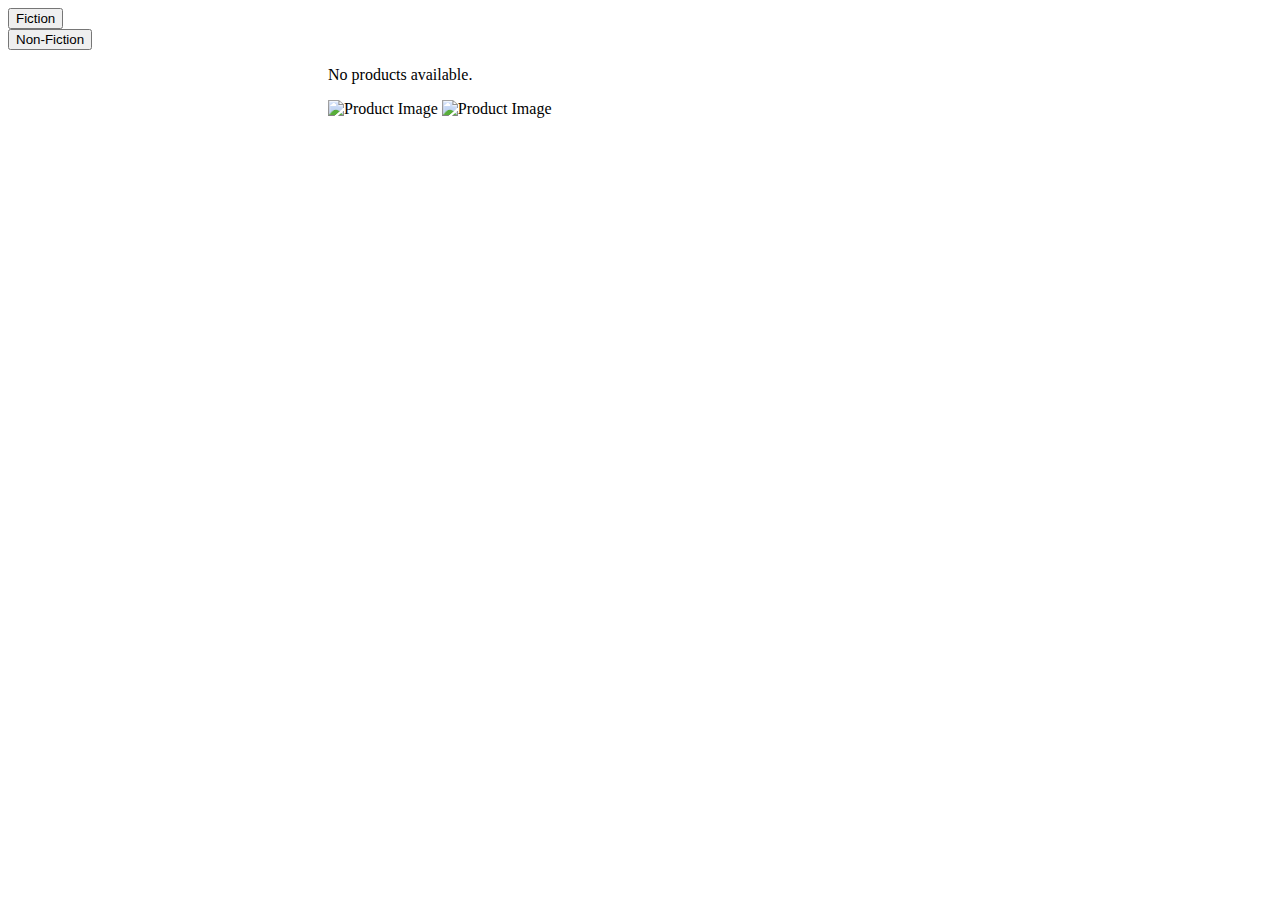
<file: src/main/resources/templates/index.html>
<!DOCTYPE html>
<html lang="en" xmlns:th="https://www.thymeleaf.org">
<head>
    <meta charset="UTF-8">
    <Title>Home</Title>
    <link rel="stylesheet" th:href="@{/style.css}">
    <link rel="stylesheet" href="https://cdnjs.cloudflare.com/ajax/libs/font-awesome/6.5.1/css/all.min.css">

</head>
<body>
<!-- Navbar -->
    <div th:replace="fragments/navbar :: navbar"></div>

    <div class="index-page">
        <!-- Filters -->
        <div class="filters-sidebar">
            <button class="dropdown-btn">Fiction  <span class="dropdownSymbol"></span></button>
            <div class="dropdown-container" id="fiction"></div>
            <button class="dropdown-btn">Non-Fiction    <span class="dropdownSymbol"></span></button>
            <div class="dropdown-container" id="non-fiction"></div>
        </div>

        <!-- Catalogue -->
        <main style="margin-left: 20rem">
            <div class="catalogue-grid">
                <div th:if="${#lists.isEmpty(products)}">
                    <p>No products available.</p>
                </div>

                    <div th:each="product : ${products}" class="product-box">
                        <a th:href="@{/product/{id}(id=${product.id})}">
                            <img th:if="${product.image} == null"
                                 th:src="@{/images/unloaded-image.png}"
                                 alt="Product Image"
                                 class="product-image">
                            <img th:if="${product.image} != null"
                                 th:src="@{/uploadedImages/{id}(id=${product.image.id})}"
                                 alt="Product Image"
                                 class="product-image">
                            <h4 th:text="${product.title}"></h4>
                        </a>

                        <p th:text="${product.author}"></p>
                        <p th:text="${product.genre}"></p>
                        <p th:text="${product.price != null ? '€' + #numbers.formatDecimal(product.price,1,2) : 'FREE'}"></p>
                    </div>

            </div>
        </main>
    </div>
    <script th:src="@{index.js}"></script>
</body>
</html>
</file>
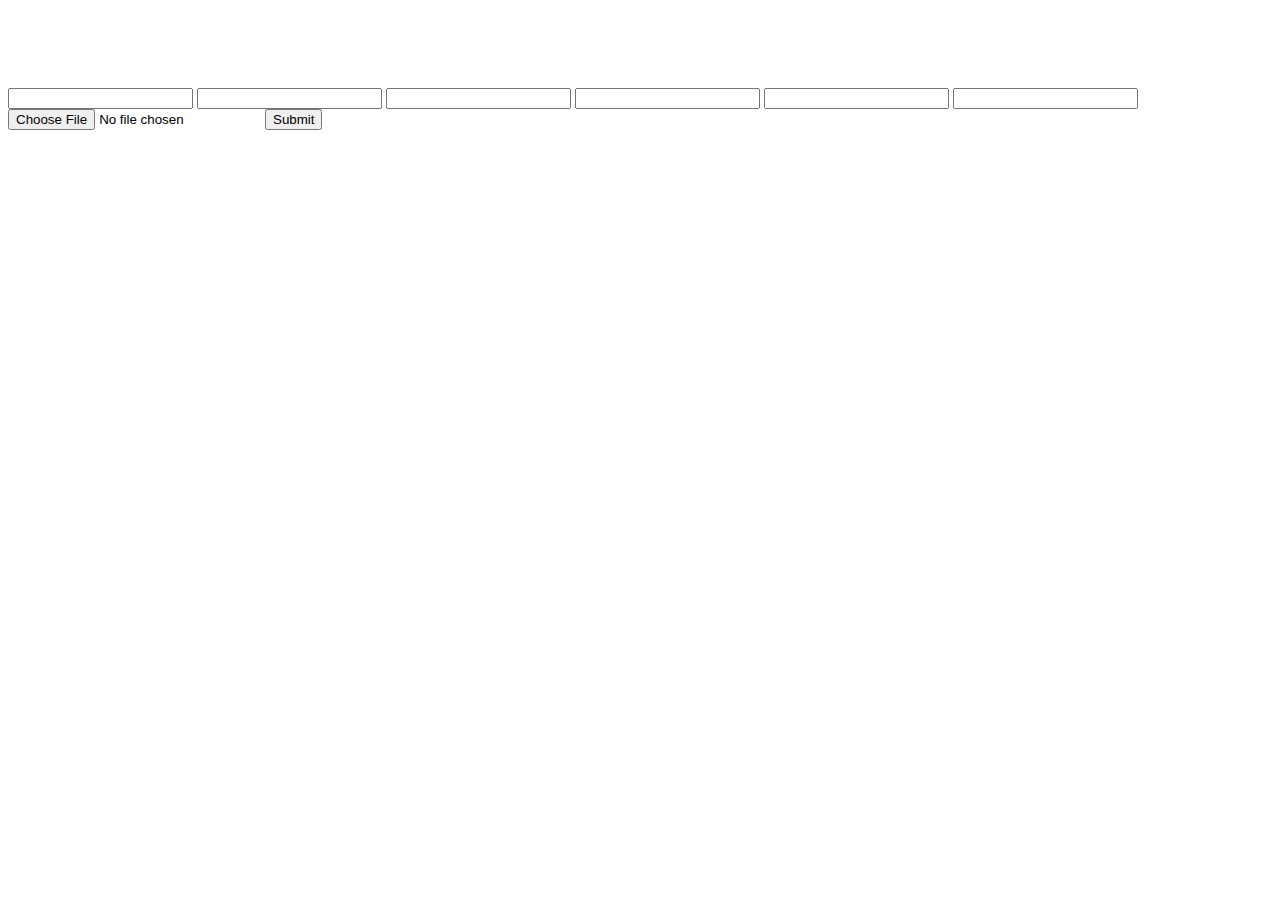
<file: src/main/resources/templates/addProduct.html>
<!DOCTYPE html>
<html lang="en" xmlns:th="https://www.thymeleaf.org">
<head>
    <meta charset="UTF-8">
    <Title>Add Product</Title>
    <link rel="stylesheet" th:href="@{/style.css}">
    <link rel="stylesheet" href="https://cdnjs.cloudflare.com/ajax/libs/font-awesome/6.5.1/css/all.min.css">

</head>
<body>
<!-- Navbar -->
    <div th:replace="fragments/navbar :: navbar"></div>

    <form style="padding-top:80px" action="/addProduct" method="post" enctype="multipart/form-data">
        <input type="text" name="title" />
        <input type="text" name="author" />
        <input type="text" name="genre" />
        <input type="text" name="publisher" />
        <input type="text" name="description" />
        <input type="number" name="price" />
        <input type="file" name="imageFile" accept="image/*"/>
        <button type="submit">Submit</button>
    </form>
</body>
</file>
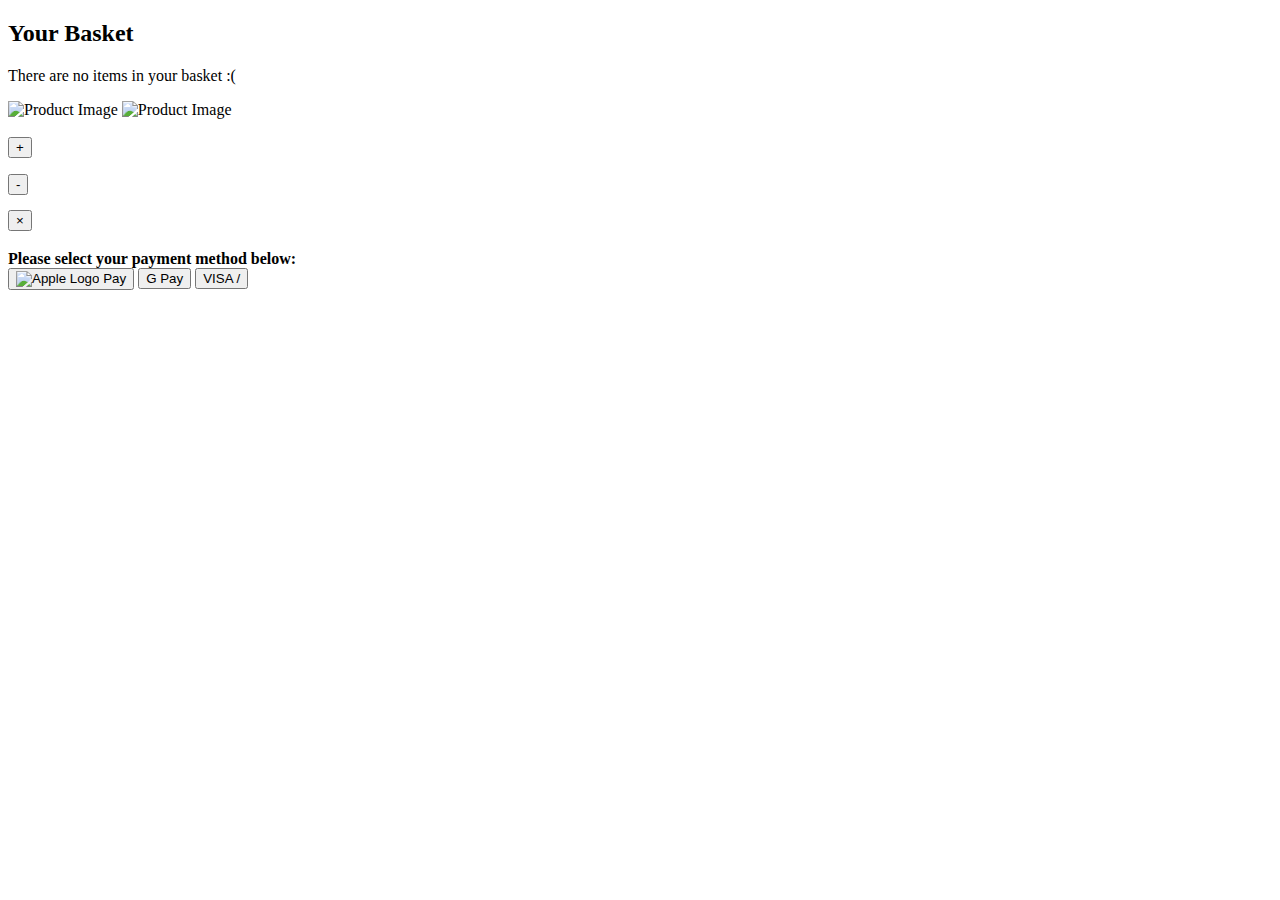
<file: src/main/resources/templates/basket.html>
<!DOCTYPE html>
<html lang="en" xmlns:th="https://www.thymeleaf.org">
<head>
    <meta charset="UTF-8">
    <Title>Basket</Title>
    <link rel="stylesheet" th:href="@{/style.css}">
    <link rel="stylesheet" href="https://cdnjs.cloudflare.com/ajax/libs/font-awesome/6.5.1/css/all.min.css">

</head>
<body>
<!-- Navbar -->
    <div th:replace="fragments/navbar :: navbar"></div>
<!-- Basket -->
    <div class="basket-page-container">
        <div class="basket-items-container">
            <h2>Your Basket</h2>
            <div th:if="${#lists.isEmpty(basket)}">
                <p>There are no items in your basket :(</p>
            </div>
            <div class="basket-item" th:each="item : ${basket}" >
                <a th:href="@{/product/{id}(id=${item.product.id})}" class="basket-product-image">
                    <img th:if="${item.product.image == null}"
                        th:src="@{/images/unloaded-image.png}"
                        alt="Product Image"
                        class="basket-product-image">
                    <img th:if="${item.product.image != null}"
                         th:src="@{/uploadedImages/{id}(id=${item.product.image?.id})}"
                         alt="Product Image"
                         class="basket-product-image">
                </a>

                <div class="basket-product-info">
                    <div class="basket-product-title">
                        <span class="basket-title" th:text="${item.product.title}"></span>
                        <span class="basket-author" th:text="'by ' + ${item.product.author} "></span>
                        <span style="padding-left: 1rem;" class="basket-title"
                              th:text="'€'+${#numbers.formatDecimal(item.product.price, 1, 2)}"></span>
                    </div>

                    <div class="basket-product-description" th:text="${item.product.description}"></div>
                </div>
                <div class="basket-product-controls">
                    <div class="basket-quantity-adjust">
                        <form th:action="@{/basket/add/{id}(id=${item.product.id})}" method="post">
                            <button type="submit" class="basket-quantity-button" >+</button>
                        </form>
                        <p th:text="${item.quantity}"></p>
                        <form th:action="@{/basket/remove/{id}(id=${item.product.id})}" method="post">
                            <button type="submit" class="basket-quantity-button" >-</button>
                        </form>
                    </div>
                    <form th:action="@{/basket/delete/{id}(id=${item.product.id})}"
                          method="post"
                          style="padding-top: 15px">
                        <button type="submit" class="basket-remove-btn" >×</button>
                    </form>
                </div>
            </div>
        </div>
        <div class="basket-payment-container">
            <h3 class="not-bold" th:text="'Total: €'+${#numbers.formatDecimal(total, 1, 2)}"></h3>
            <div class="buttons-wrapper">
                <strong>Please select your payment method below:</strong>
                <!-- All buttons with same action because payment method doesn't matter -->
                <form th:action="@{/checkout}" method="post" class="payment-methods">
                    <button class="pay-btn apple-pay">
                        <img th:src="@{/images/apple.png}" alt="Apple Logo" class="apple-logo">
                        Pay
                    </button>
                    <button class="pay-btn google-pay">
                        <span class="g-logo">G</span>
                        Pay
                    </button>
                    <button class="pay-btn card-pay">
                        <span class="card-icons">
                            <span class="visa">VISA  / </span>
                            <span class="mc">
                              <span class="circle red"></span>
                              <span class="circle yellow"></span>
                            </span>
                        </span>
                    </button>
                </form>
            </div>
        </div>
    </div>

</body>
</html>
</file>
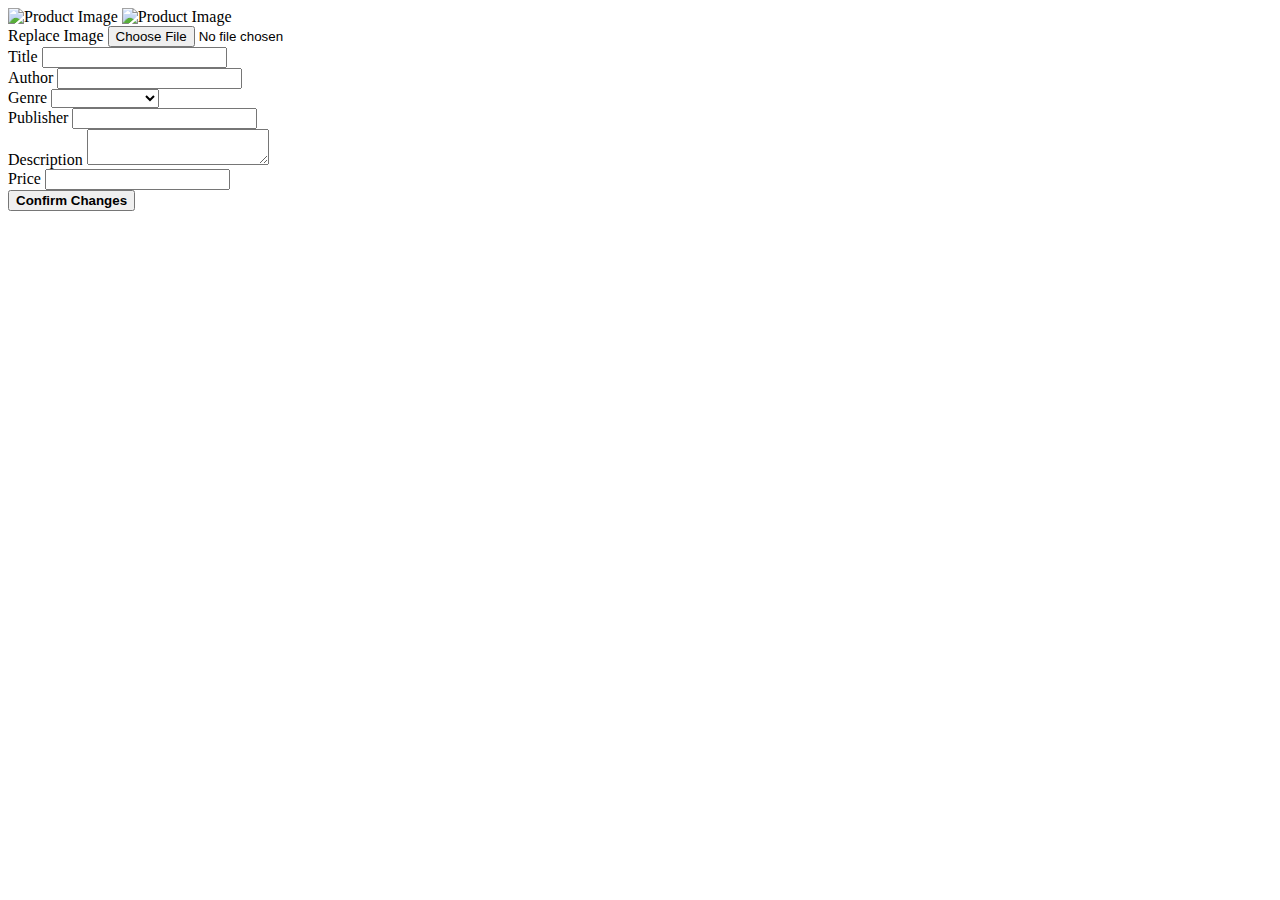
<file: src/main/resources/templates/editProduct.html>
<!DOCTYPE html>
<html lang="en" xmlns:th="https://www.thymeleaf.org">
<head>
    <meta charset="UTF-8">
    <Title>Edit Product</Title>
    <link rel="stylesheet" th:href="@{/style.css}">
    <link rel="stylesheet" href="https://cdnjs.cloudflare.com/ajax/libs/font-awesome/6.5.1/css/all.min.css">
</head>
<body>
<div th:replace="fragments/navbar :: navbar"></div>

<main>
    <form th:action="@{/product/{id}/edit(id=${product.id})}" method="post" enctype="multipart/form-data">
        <div class="product-page">

            <div class="product-page-image-container">
                <img th:if="${product.image == null}"
                     th:src="@{/images/unloaded-image.png}"
                     alt="Product Image"
                     class="big-product-image edit-product-image">
                <img th:if="${product.image != null}"
                     th:src="@{/uploadedImages/{id}(id=${product.image?.id})}"
                     alt="Product Image"
                     class="big-product-image edit-product-image">
                <div class="add-product-form-group edit-image-upload">
                    <label>Replace Image</label>
                    <input type="file" name="imageFile" accept="image/*" />
                </div>
            </div>

            <div class="product-page-top-right">
                <div class="description-box">
                    <div class="add-product-form-group">
                        <label>Title</label>
                        <input type="text" name="title" th:value="${product.title}" required
                               class="edit-product-input" />
                    </div>
                    <div class="add-product-form-group">
                        <label>Author</label>
                        <input type="text" name="author" th:value="${product.author}" required
                               class="edit-product-input" />
                    </div>
                    <div class="add-product-form-group">
                        <label>Genre</label>
                        <select name="genre" required class="add-product-select edit-product-input">
                            <option value="" disabled>Select a genre</option>
                            <option th:each="genre : ${f_genres}"
                                    th:value="${genre}"
                                    th:text="${genre}"></option>
                            <option th:each="genre : ${nf_genres}"
                                    th:value="${genre}"
                                    th:text="${genre}"></option>

                        </select>
                    </div>
                    <div class="add-product-form-group">
                        <label>Publisher</label>
                        <input type="text" name="publisher" th:value="${product.publisher}" required
                               class="edit-product-input" />
                    </div>
                    <div class="add-product-form-group">
                        <label>Description</label>
                        <textarea name="description" required
                                  class="edit-product-input edit-product-textarea"
                                  th:text="${product.description}"></textarea>
                    </div>
                    <div class="add-product-form-group">
                        <label>Price</label>
                        <input type="number" name="price" th:value="${product.price}" step="0.01" min="0" required
                               class="edit-product-input edit-product-input-price" />
                    </div>
                </div>
                <div class="buttons-wrapper">
                    <button type="submit" class="add-to"><b>Confirm Changes</b></button>
                </div>
            </div>

            <div class="product-page-bottom"></div>

        </div>
    </form>
</main>
</body>
</html>
</file>
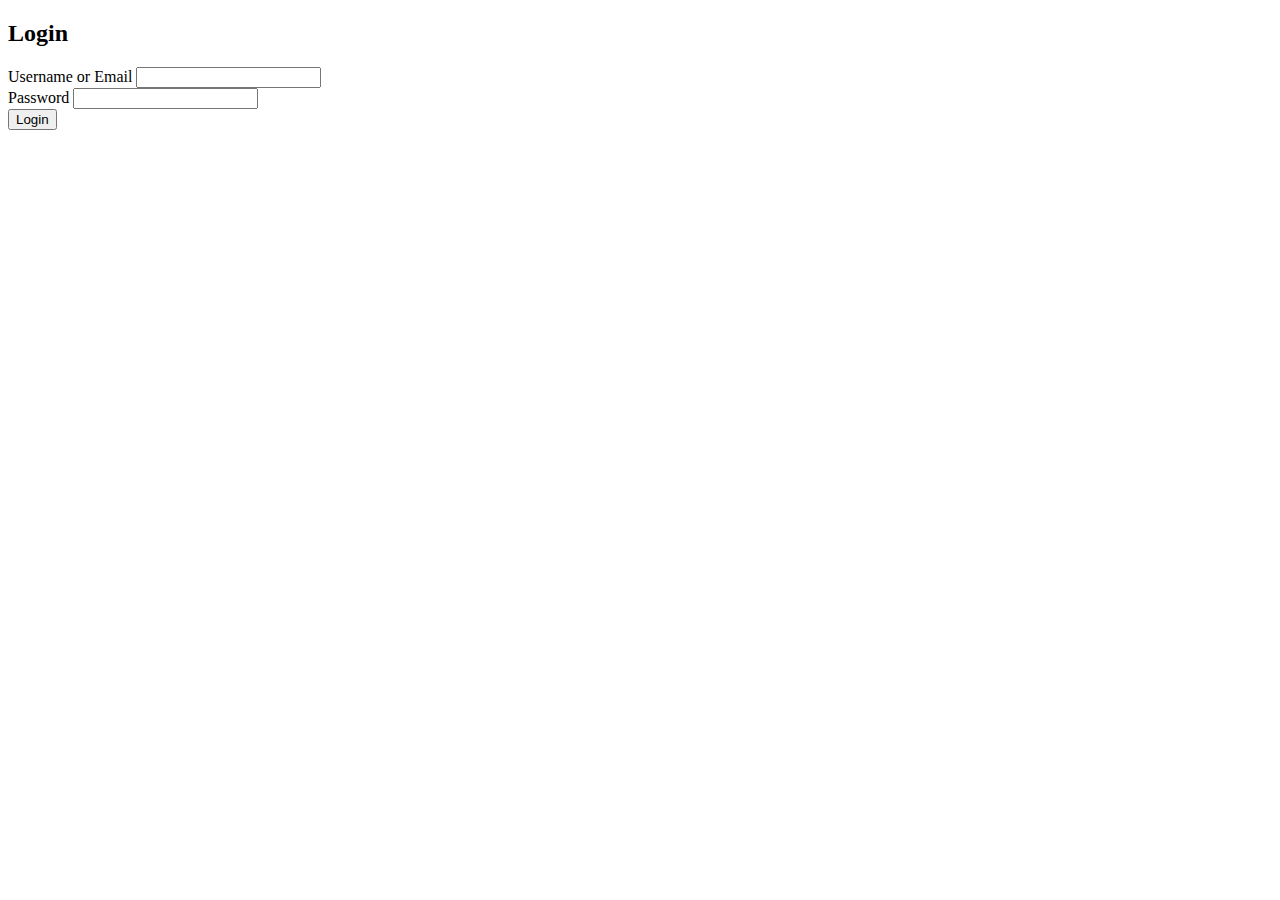
<file: src/main/resources/templates/logIn.html>
<!DOCTYPE html>
<html lang="en" xmlns:th="https://www.thymeleaf.org">
<head>
    <meta charset="UTF-8">
    <Title>Log In</Title>
    <link rel="stylesheet" th:href="@{/style.css}">
    <link rel="stylesheet" href="https://cdnjs.cloudflare.com/ajax/libs/font-awesome/6.5.1/css/all.min.css">

</head>

<body>
<!-- Navbar -->
    <div th:replace="fragments/navbar :: navbar"></div>

    <div class="signup-form-container">
        <h2 class="signup-form-title">Login</h2>

        <p class="signup-error" th:if="${error}" th:text="${error}"></p>

        <form class="signup-form" action="/logIn" method="post">


            <div class="signup-form-group">
                <label for="username" class="signup-form-label">Username or Email</label>
                <input type="text" id="username" name="username" class="signup-form-input" required>
            </div>

            <div class="signup-form-group">
                <label for="password" class="signup-form-label">Password</label>
                <input type="password" id="password" name="password" class="signup-form-input" required>
            </div>

            <button type="submit" class="signup-form-button">Login</button>

        </form>
    </div>
</file>
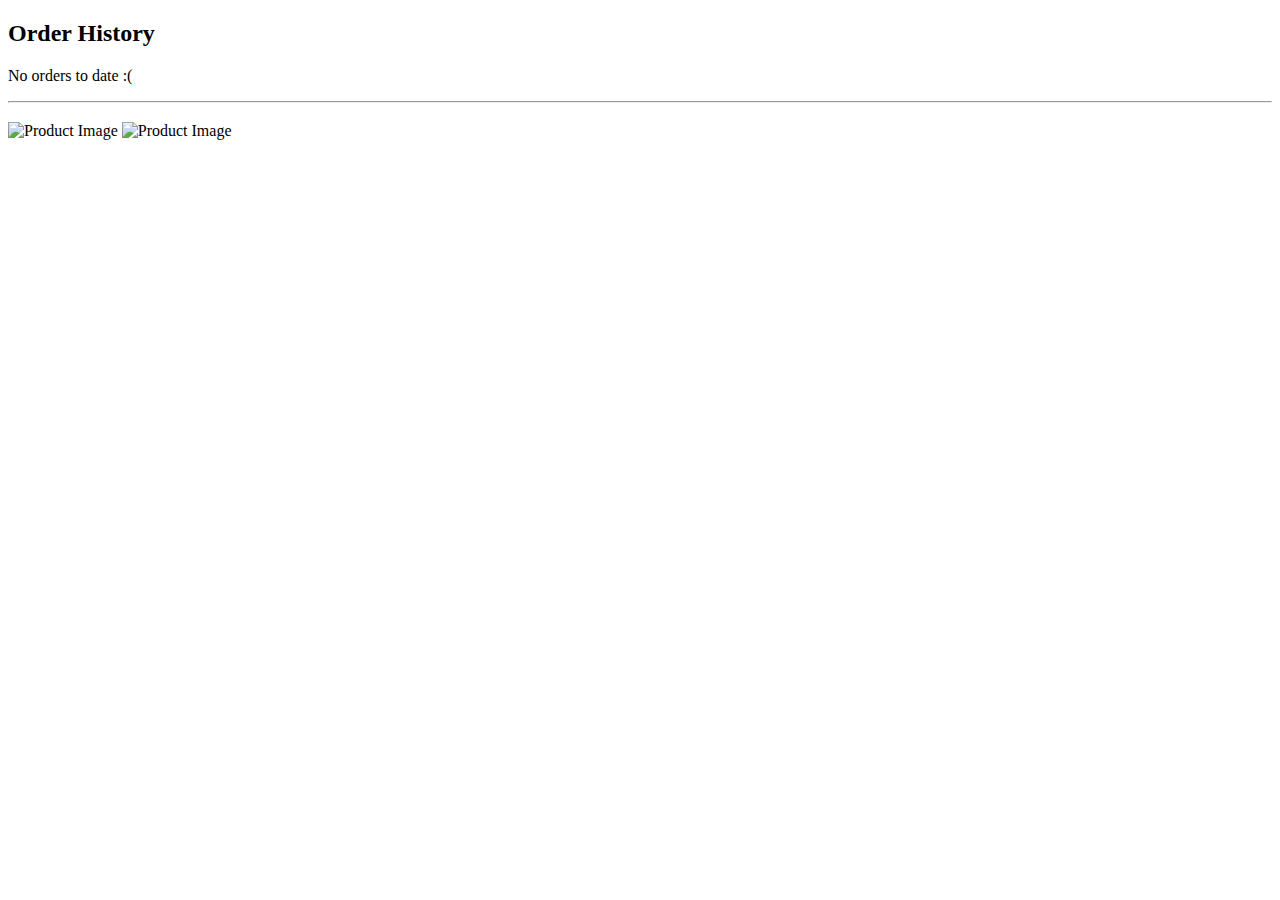
<file: src/main/resources/templates/orderHistory.html>
<!DOCTYPE html>
<html lang="en" xmlns:th="https://www.thymeleaf.org">
<head>
    <meta charset="UTF-8">
    <Title>Order History</Title>
    <link rel="stylesheet" th:href="@{/style.css}">
    <link rel="stylesheet" href="https://cdnjs.cloudflare.com/ajax/libs/font-awesome/6.5.1/css/all.min.css">

</head>
<body>
<!-- Navbar -->
<!-- TODO: Group orders by datetime and clear basket -->
    <div th:replace="fragments/navbar :: navbar"></div>
    <!-- Order History -->
    <div class="basket-page-container">
        <div class="basket-items-container">
            <h2>Order History</h2>
            <div th:if="${#maps.isEmpty(orders)}">
                <p>No orders to date :(</p>
            </div>
            <div class="order-group" th:each="orderGroup : ${orders}">
                <hr class="order-group-divider">
                <h3 class="order-date-time"
                    th:text="${#temporals.format(orderGroup.key, 'dd MMM yyyy, HH:mm')}">
                </h3>
                <div class="basket-item" th:each="item : ${orderGroup.value}">
                    <a th:href="@{/product/{id}(id=${item.product.id})}" class="basket-product-image">
                        <img th:if="${item.product.image == null}"
                             th:src="@{/images/unloaded-image.png}"
                             alt="Product Image"
                             class="basket-product-image">
                        <img th:if="${item.product.image != null}"
                             th:src="@{/uploadedImages/{id}(id=${item.product.image?.id})}"
                             alt="Product Image"
                             class="basket-product-image">
                    </a>

                    <div class="basket-product-info">
                        <div class="basket-product-title">
                            <span class="basket-title" th:text="${item.product.title}"></span>
                            <span class="basket-author" th:text="'by ' + ${item.product.author} "></span>
                            <span style="padding-left: 1rem;" class="basket-title"
                                  th:text="'€'+${#numbers.formatDecimal(item.priceAtPurchase, 1, 2)}"></span>
                        </div>

                        <div class="basket-product-description" th:text="${item.product.description}"></div>
                    </div>
                    <div class="basket-product-controls">
                        <div class="basket-quantity-adjust">
                            <p th:text="'Quantity: '+${item.quantity}"></p>
                        </div>
                    </div>
                </div>

            </div>
        </div>
    </div>

</body>
</html>
</file>
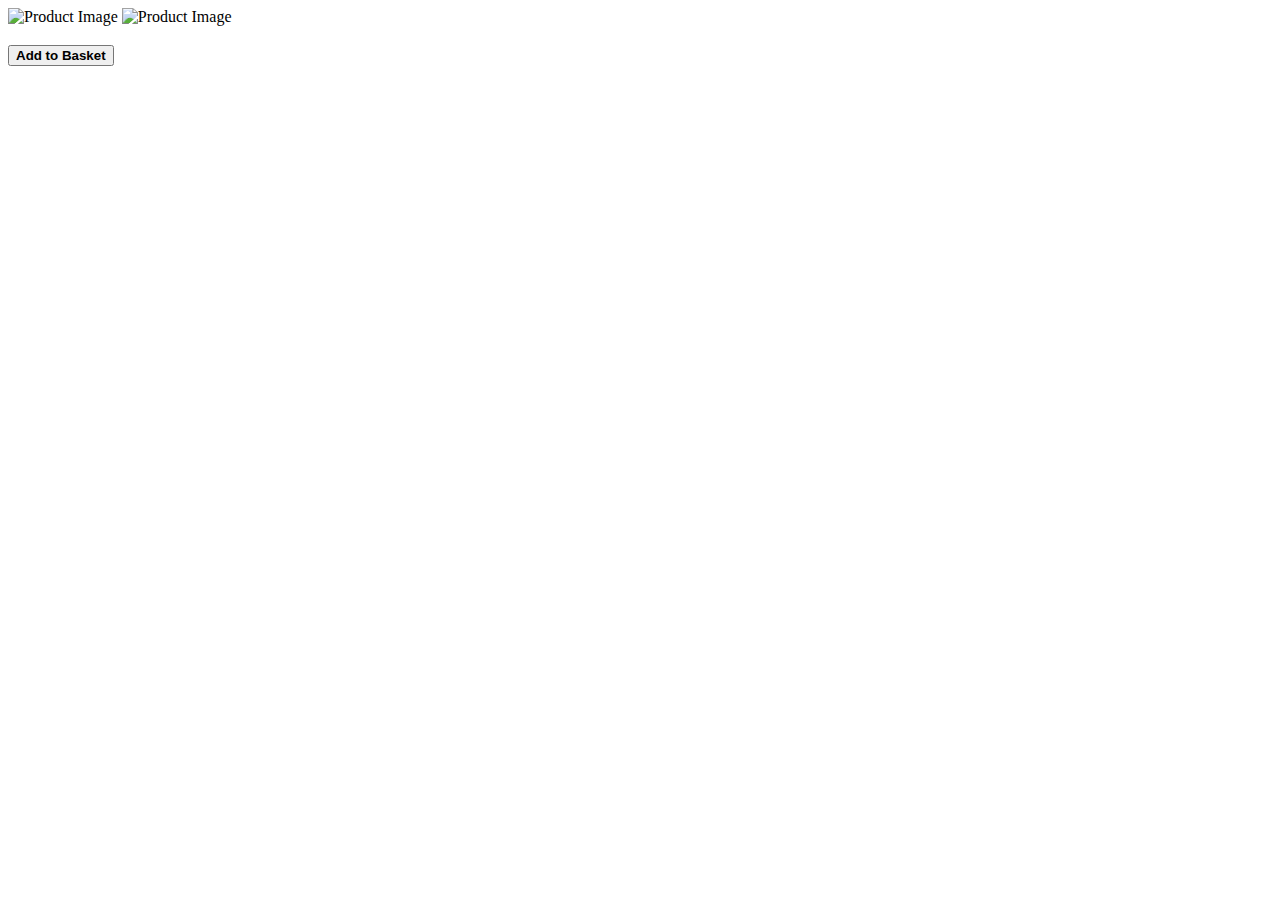
<file: src/main/resources/templates/product.html>
<!DOCTYPE html>
<html lang="en" xmlns:th="https://www.thymeleaf.org">
<head>
    <meta charset="UTF-8">
    <Title>Product Showcase</Title>
    <link rel="stylesheet" th:href="@{/style.css}">
    <link rel="stylesheet" href="https://cdnjs.cloudflare.com/ajax/libs/font-awesome/6.5.1/css/all.min.css">

</head>
<body>
<!-- Navbar -->

    <div th:replace="fragments/navbar :: navbar"></div>

<!-- Product -->
    <main>
        <div class="product-page">
            <div class="product-page-image-container">
                <img th:if="${product.image == null}"
                     th:src="@{/images/unloaded-image.png}"
                     alt="Product Image"
                     class="big-product-image">
                <img th:if="${product.image != null}"
                     th:src="@{/uploadedImages/{id}(id=${product.image?.id})}"
                     alt="Product Image"
                     class="big-product-image">

            </div>
            <div class="product-page-top-right">
                <div class="description-box">
                    <h3 th:text="${product.title}"></h3>
                    <p th:text="${product.description}"></p>
                </div>
                <div class="buttons-wrapper">
                    <form th:action="@{/product/{id}/add(id=${product.id})}" method="post">
                        <input type="hidden" name="productId" th:value="${product.id}"/>
                        <button type="submit" class="add-to"><b>Add to Basket</b></button>
                    </form>
                </div>
            </div>

            <div class="product-page-bottom"></div>

        </div>
    </main>
</body>
</html>
</file>
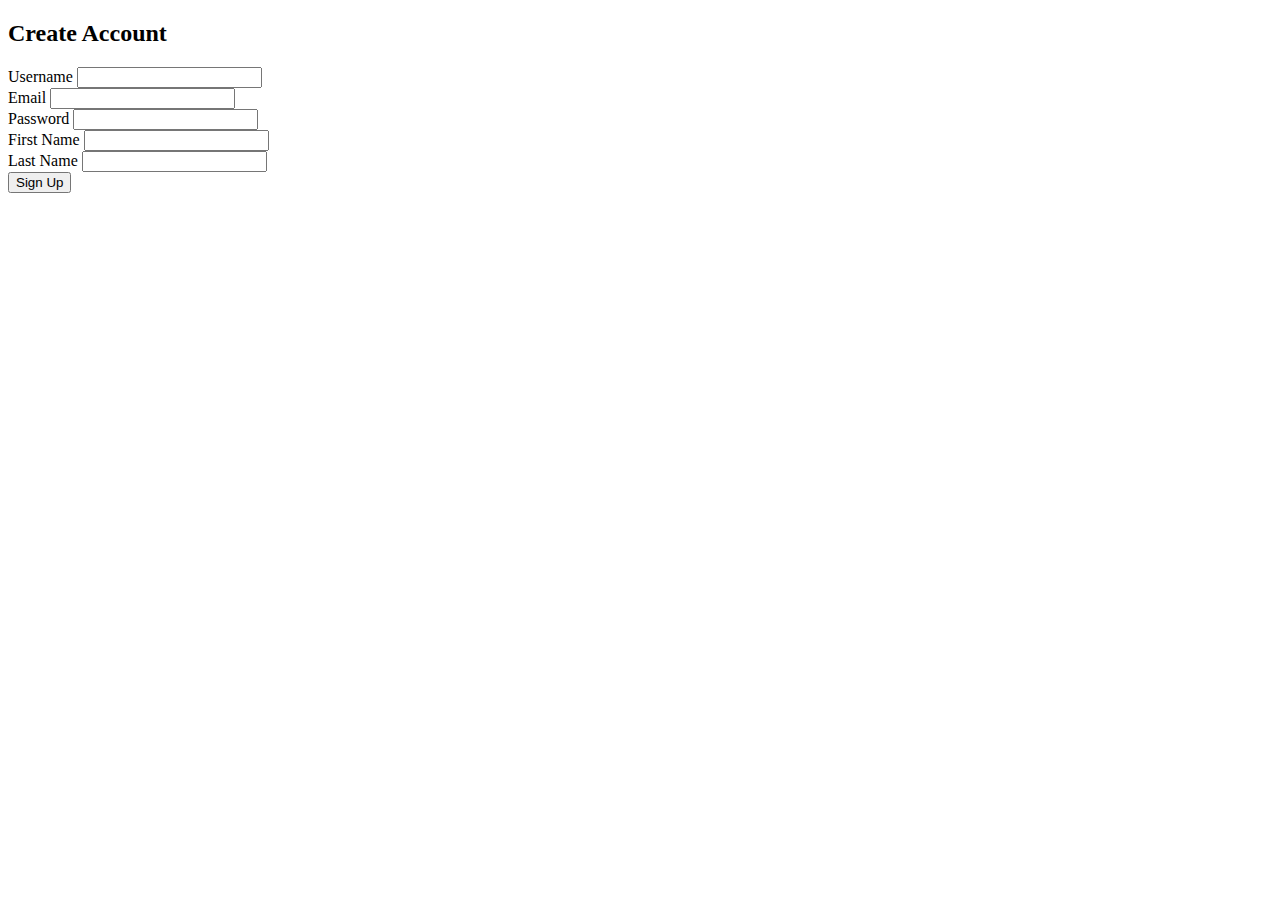
<file: src/main/resources/templates/signUp.html>
<!DOCTYPE html>
<html lang="en" xmlns:th="https://www.thymeleaf.org">
<head>
    <meta charset="UTF-8">
    <Title>Sign Up</Title>
    <link rel="stylesheet" th:href="@{/style.css}">
    <link rel="stylesheet" href="https://cdnjs.cloudflare.com/ajax/libs/font-awesome/6.5.1/css/all.min.css">

</head>

<body>
<!-- Navbar -->
    <div th:replace="fragments/navbar :: navbar"></div>

    <main>
        <div class="signup-form-container">
            <h2 class="signup-form-title">Create Account</h2>

            <p class="signup-error" th:if="${error}" th:text="${error}"></p>

            <form class="signup-form" action="/signUp" method="post">

                <div class="signup-form-group">
                    <label for="username" class="signup-form-label">Username</label>
                    <input type="text" id="username" name="username" class="signup-form-input" required>
                </div>

                <div class="signup-form-group">
                    <label for="email" class="signup-form-label">Email</label>
                    <input type="email" id="email" name="email" class="signup-form-input" required>
                </div>

                <div class="signup-form-group">
                    <label for="password" class="signup-form-label">Password</label>
                    <input type="password" id="password" name="password" class="signup-form-input" required>
                </div>

                <div class="signup-form-group">
                    <label for="firstName" class="signup-form-label">First Name</label>
                    <input type="text" id="firstName" name="firstName" class="signup-form-input" required>
                </div>

                <div class="signup-form-group">
                    <label for="lastName" class="signup-form-label">Last Name</label>
                    <input type="text" id="lastName" name="lastName" class="signup-form-input" required>
                </div>

                <button type="submit" class="signup-form-button">Sign Up</button>

            </form>
        </div>
    </main>
</body>
</file>
